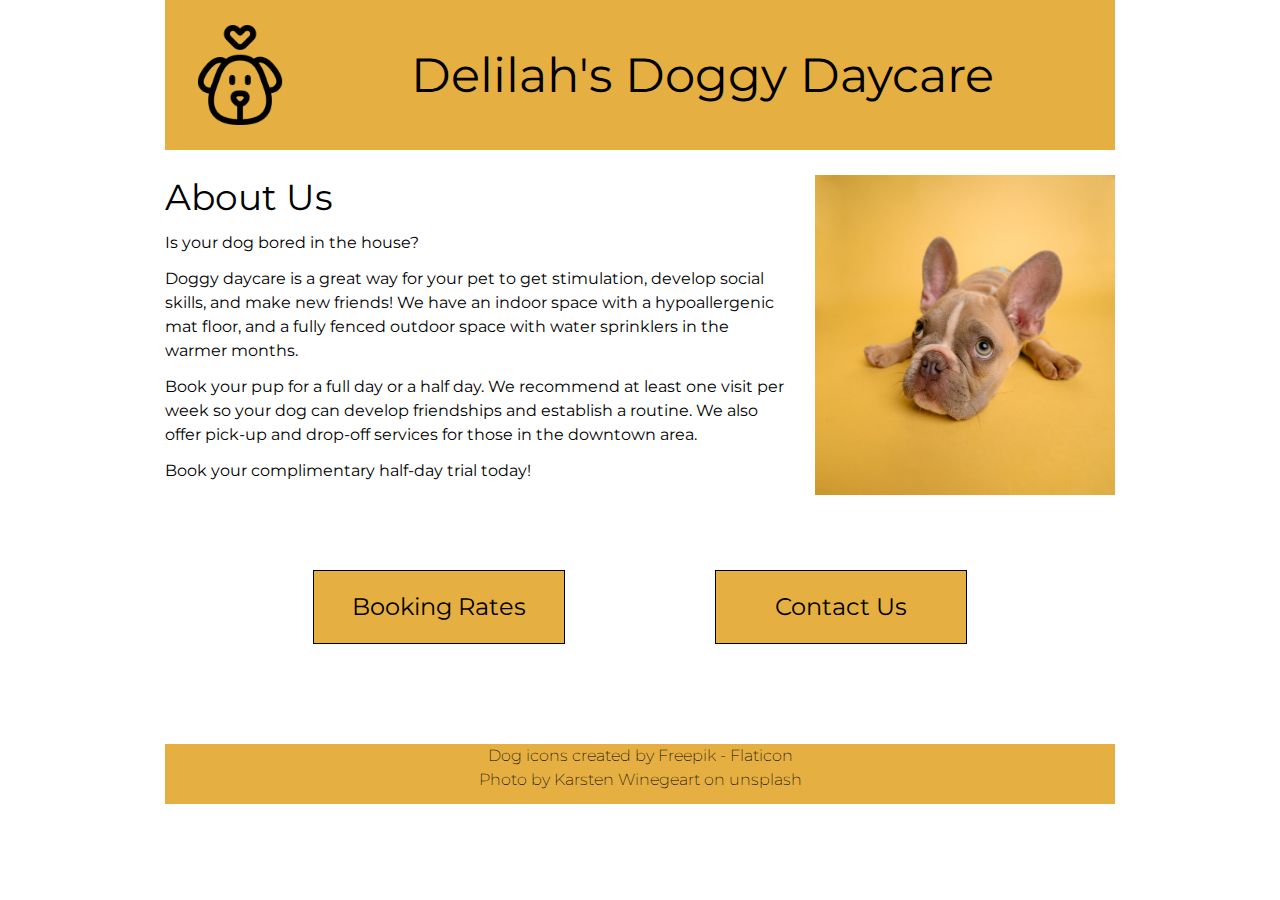
<file: index.html>
<!DOCTYPE html>
<html lang="en">

<head>
    <meta charset="UTF-8">
    <meta http-equiv="X-UA-Compatible" content="IE=edge">
    <meta name="viewport" content="width=device-width, initial-scale=1.0">
    <title>Delilah's Doggy Daycare - Home</title>
    <!-- style sheets -->
    <link rel="stylesheet" href="styles/reset.css">
    <link rel="stylesheet" href="styles/styles.css">
    <!-- fonts -->
    <link rel="preconnect" href="https://fonts.googleapis.com">
    <link rel="preconnect" href="https://fonts.gstatic.com" crossorigin>
    <link href="https://fonts.googleapis.com/css2?family=Montserrat:wght@200;400;600&display=swap" rel="stylesheet">
</head>

<body>
    <header>
        <a href="index.html" class="flex">
            <img src="images/dog.png" alt="outline of a dog's face with heart above it">
            <h1>Delilah's Doggy Daycare</h1>
        </a>
    </header>
    <main class="index">
        <div class="flex">
            <section class="about-us">
                <h2>About Us</h2>
                <p>Is your dog bored in the house?</p>
                <p>Doggy daycare is a great way for your pet to get stimulation, develop social skills, and make new
                    friends! We have an indoor space with a hypoallergenic mat floor, and a fully fenced outdoor space
                    with water sprinklers in the warmer months.</p>
                <p>Book your pup for a full day or a half day. We recommend at least one visit per week so your dog can
                    develop friendships and establish a routine. We also offer pick-up and drop-off services for those
                    in the downtown area.</p>
                <p>Book your complimentary half-day trial today!</p>
            </section>
            <img src="images/dog-yellow-background.jpg" alt="french bulldog puppy with large ears looking sad on mustard yellow background">
        </div>
        <div class="flex fake-buttons">
            <a class="fake-button large-text" href="pages/booking.html">Booking Rates</a>
            <a class="fake-button large-text" href="pages/contact.html">Contact Us</a>
        </div>
    </main>
    <footer>
        <p>Dog icons created by <a href="https://www.flaticon.com/free-icons/dog" title="dog icons">Freepik -
                Flaticon</a></p>
        <p>Photo by <a href="https://unsplash.com/photos/NE0XGVKTmcA">Karsten Winegeart</a> on unsplash</p>
    </footer>
</body>

</html>
</file>
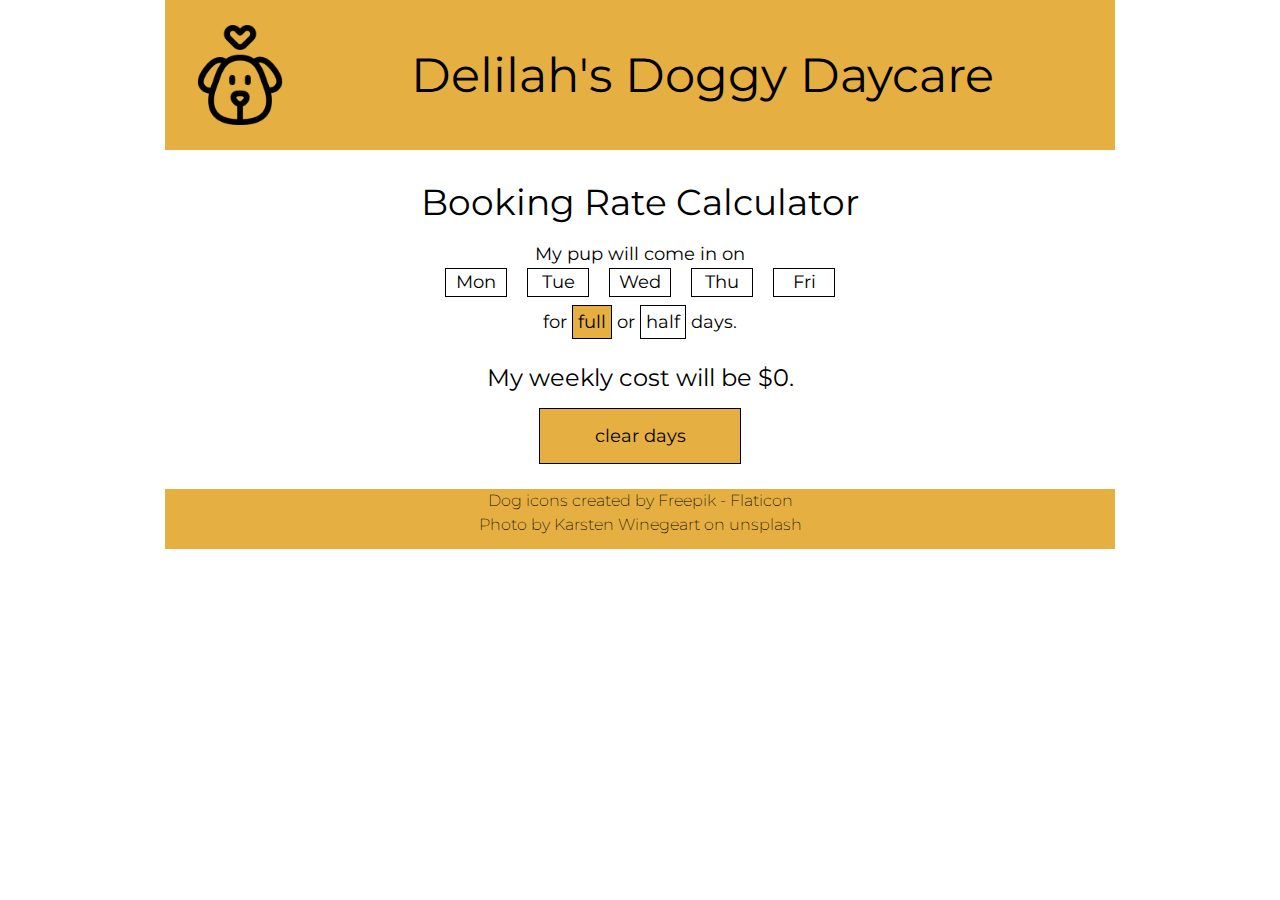
<file: pages/booking.html>
<!DOCTYPE html>
<html lang="en">

<head>
    <meta charset="UTF-8">
    <meta http-equiv="X-UA-Compatible" content="IE=edge">
    <meta name="viewport" content="width=device-width, initial-scale=1.0">
    <title>Delilah's Doggy Daycare - Booking Rates</title>
    <!-- style sheets -->
    <link rel="stylesheet" href="../styles/reset.css">
    <link rel="stylesheet" href="../styles/styles.css">
    <!-- fonts -->
    <link rel="preconnect" href="https://fonts.googleapis.com">
    <link rel="preconnect" href="https://fonts.gstatic.com" crossorigin>
    <link href="https://fonts.googleapis.com/css2?family=Montserrat:wght@200;400;600&display=swap" rel="stylesheet">
</head>

<body>
    <header>
        <a href="../index.html" class="flex">
            <img src="../images/dog.png" alt="outline of a dog's face with heart above it">
            <h1>Delilah's Doggy Daycare</h1>
        </a>
    </header>
    <main class="booking-page">
        <h2>Booking Rate Calculator</h2>
        <p>My pup will come in on</p>
        <ul class="flex day-selector">
            <li class = "blue-hover work-days" id="monday">Mon</li>
            <li class = "blue-hover work-days" id="tuesday">Tue</li>
            <li class = "blue-hover work-days" id="wednesday">Wed</li>
            <li class = "blue-hover work-days" id="thursday">Thu</li>
            <li class = "blue-hover work-days" id="friday">Fri</li>
        </ul>
        <p>for <span class="clicked small-button blue-hover" id="full">full</span> or <span class="small-button blue-hover" id="half">half</span> days.</p>
        <p class="top-margin large-text">My weekly cost will be $<span id="calculated-cost">0</span>.</p>
        <p class="fake-button blue-hover" id="clear-button">clear days</p>
    </main>
    <footer>
        <p>Dog icons created by <a href="https://www.flaticon.com/free-icons/dog" title="dog
                    icons">Freepik -
                Flaticon</a></p>
        <p>Photo by <a href="https://unsplash.com/photos/NE0XGVKTmcA">Karsten
                Winegeart</a> on unsplash</p>
    </footer>
    <script src="../scripts/booking.js"></script>
</body>

</html>
</file>
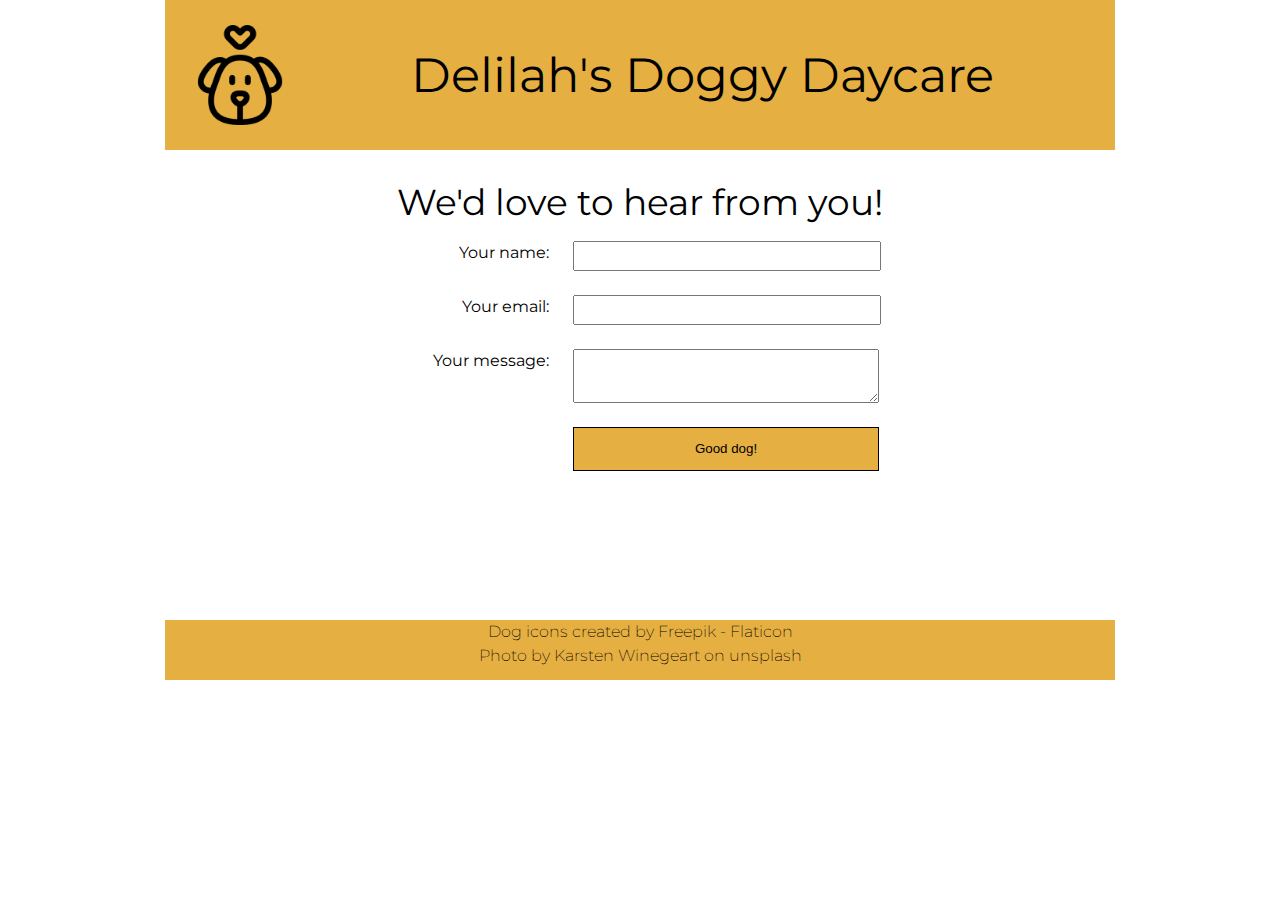
<file: pages/contact.html>
<!DOCTYPE html>
<html lang="en">

<head>
    <meta charset="UTF-8">
    <meta http-equiv="X-UA-Compatible" content="IE=edge">
    <meta name="viewport" content="width=device-width, initial-scale=1.0">
    <title>Delilah's Doggy Daycare - Contact Us</title>
    <!-- style sheets -->
    <link rel="stylesheet" href="../styles/reset.css">
    <link rel="stylesheet" href="../styles/styles.css">
    <!-- fonts -->
    <link rel="preconnect" href="https://fonts.googleapis.com">
    <link rel="preconnect" href="https://fonts.gstatic.com" crossorigin>
    <link href="https://fonts.googleapis.com/css2?family=Montserrat:wght@200;400;600&display=swap" rel="stylesheet">
</head>

<body>
    <header>
        <a href="../index.html" class="flex">
            <img src="../images/dog.png" alt="outline of a dog's face with heart above it">
            <h1>Delilah's Doggy Daycare</h1>
        </a>
    </header>
    <main class="contact" id = "contact-page">
        <h2>We'd love to hear from you!</h2>
        <form>
            <div class="flex">
                <label for="user-name">Your name:</label>
                <input type="text" id="user-name">
            </div>
            <div class="flex">
                <label for="user-email">Your email:</label>
                <input type="email" id = "user-email">
            </div>
            <div class="flex">
                <label for="user-message">Your message:</label>
                <textarea id="user-message"></textarea>
            </div>
            <button class = "fake-button blue-hover" type="submit" id = "submit-button">Good dog!</button>
        </form>
    </main>
    <footer>
        <p>Dog icons created by <a href="https://www.flaticon.com/free-icons/dog" title="dog icons">Freepik -
                Flaticon</a></p>
        <p>Photo by <a href="https://unsplash.com/photos/NE0XGVKTmcA">Karsten Winegeart</a> on unsplash</p>
    </footer>
    <script src="../scripts/contact.js"></script>
</body>

</html>
</file>
<file: styles/styles.css>
/************* your name: 

INSTRUCTIONS:
Comments starting with TO-DO have been included in this file to describe the needed styling: please translate these to the appropriate CSS declarations. 

Comments starting with TO-DO may be left in for reference or removed entirely: all other comments should be left as-is for ease of review.

You are discouraged from changing any provided CSS.

***** colour palette: *****
- mustard yellow (used for header, footer, and buttons): #E5AF42
- cornflower blue (used for hover states): #4278e5

*/


/************* site defaults *************/
body {
    width: 950px;
    margin: 0 auto;
    font-family: 'Montserrat', sans-serif;
    line-height: 1.5;
}

/* TO DO: all elements with the .flex class applied are to be made into flex-box containers. */
.flex {
    display: flex;
}

 

/************* site-wide text styling *************/

/* TO DO:
    - first-level headings are size 48px, centered vertically and horizontally in the available space.
    - 2nd-level headings have a font size of 36px, and 12px of space below.
    - any element with the .large-text class has a font size of 24px.
    - any element with the .fake-button class will have a background colour of mustard yellow (see colour palette above), be center aligned, with a line-height of 3 and a solid black border that is 1px wide.
    - all anchors will have the underline removed and be black in colour. all anchors in the main and footer sections will be underlined in their hover-state.
    - the hover-state of .fake-button and .blue-hover elements will:
        - add an underline, 
        - set the background-colour to cornflower blue (see colour palette above),
        - change the text colour to white, and 
        - change the cursor to pointer.
*/

h1 {
    font-size: 48px;
    align-items: center;
    margin:auto;
}

h2 {
    font-size: 36px;
    padding-bottom: 12px;
}
.large-text{
    font-size: 24px; 
}
header, footer, .fake-button{
    background-color: #E5AF42;
}
.fake-button{
    line-height: 3;
    text-align: center;
    border: solid black 1px;
}
a{
    text-decoration: none;
    color: black;
}
header a:hover, footer a:hover{
    text-decoration: underline;
}
.fake-button:hover, .blue-hover:hover{
    text-decoration: underline;
    background-color: #4278e5;
    color: white;
    cursor: pointer;
}


/************* header/footer styling *************/

/* TO DO:
    - the header and footer will be the same mustard-yellow as the buttons.
    - the header is 150px tall.
    - the header image is 100px wide and tall with 25px of space above, below, and on its left, and the top-level heading is centered in the remaining width.
    - there will be 25px of space between the header and main, and 50px of space between main and footer.
    - the footer will be 60px tall, have a font-weight of 200, and the text within will be centered vertically and horizontally.
*/
header{
    justify-content: start;
    height: 150px;
    margin-bottom: 25px;
}
header img{
    width: 100px;
    height: 100px;
    margin-top: 25px;
    margin-left: 25px;
    margin-bottom: 25px;
}

footer{
    margin-top: 25px;
    height: 60px;
    font-weight: 200;
    text-align: center;
}





/************* index page *************/

/* TO-DO: 
    - this is a 2-column layout: text on the left, and an image on the right. The image will be 300px wide, with 25px between it and the text column, which takes up the remaining space. The image will also have 50px of space below.
    - the h2 on this page will have a line-height equal to the font size.
    - each paragraph on this page will have 12px of space beneath it.
    - each fake-button on this page will be 250px wide with 150px of space between them.
    - the pair of fake-buttons will be centered on the page. HINT: can calculate the required margin to make them appear to be centered.
*/
.index img {
    width: 300px;
    margin-left: 25px;
}
.index h2{
    line-height: normal;
}
.index p {
    margin-bottom: 12px;
}
.index .fake-button{
    width: 250px;
    margin: 75px;
}
.fake-buttons{
    justify-content: center;
}




/************* bookings page *************/

/* TO-DO:
    - the contents of the booking-page will be 600px wide, and all content centered within the available space.
    - text will have a size of 18px.
    - there will be 12px of space below the day-selectors, and 20px of space between each list item. List items are 60px wide.
    - List items & the small-button elements will have a solid black border that is 1px wide. Small-buttons will also have 5px of space between the border and the content.
    - items tagged with .top-margin will have 24 px of space above, and 12px of space below.
    - the "clear days" button will be 200px wide.
    - any element tagged with the .clicked class will turn mustard yellow. **This will be very important for your JavaScript.**
    - all items within the page will be centered within their available space.

*/

.booking-page{
    max-width: 600px;
    margin:auto;
    display: flex;
    flex-direction: column;
    align-items: center;
    text-align: center;
    font-size: 18px;
}
.day-selector{
    margin-bottom: 12px;
}
.day-selector .blue-hover{
    width: 60px;
    margin-left: 10px;
    margin-right: 10px;
}
.day-selector .blue-hover, .small-button{
    border: solid black 1px;
}
.small-button{
    padding: 5px;
}
.top-margin{
    margin-top: 24px;
    margin-bottom: 12px;
}
#clear-button{ 
    width: 200px;
}
.clicked{
    background-color: #E5AF42;
}


/************* contact page *************/
/* TO DO:
    - the main section of the .contact page will be 420px tall, and centered.
    - the contents will be 2 columns: the labels column is 150px wide and right-aligned, and the input column is 300px wide. There will be 24px of space between the columns, and the pair of columns will be centered on the page.
    - the textarea element will be 150px tall.
    - all form input, textarea, and and button elements will have the same font as the rest of the page, a line-height of 24px, a font-size of 16px, and the same border as other buttons on the site. There will be 24px of space below each of these elements.
    - the edges of the button will line up exactly with the text-area element. HINT: time for some math!
*/
.contact{
    height: 420px;
    display: flex;
    flex-direction: column;
    align-items: center;
    text-align: center;
}
.contact label{
    width: 150px;
    text-align: right;
    margin-right: 12px;
    margin-bottom: 24px;
}
.contact input, .contact #user-message{
    width: 300px;
    margin-left: 12px;
    line-height: 24px;
    font-family: 'Montserrat', sans-serif;
    font-size: 16px;
    margin-bottom: 24px;
}
#submit-button{
    width:306px;
    margin-left: 172px;
}
.changed{
    font-size: 24px;
}
</file>
